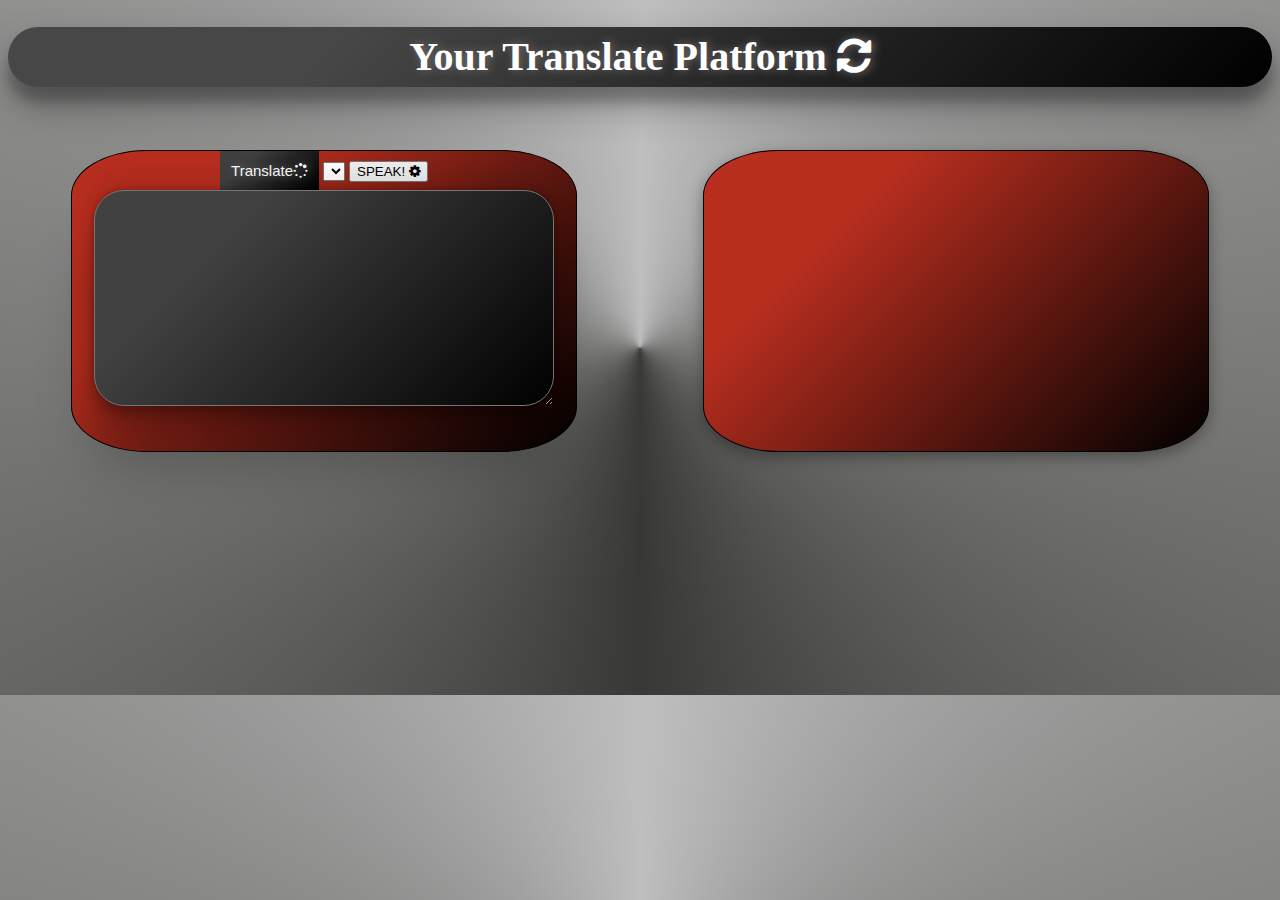
<file: translate app/index.html>
<!DOCTYPE html>
<html lang="en">
  <head>
    <meta charset="UTF-8" />
    <meta http-equiv="X-UA-Compatible" content="IE=edge" />
    <meta name="viewport" content="width=device-width, initial-scale=1.0" />
    <title>Document</title>
  
    <link rel="stylesheet" href="style.css">
    <link rel="stylesheet" href="https://cdnjs.cloudflare.com/ajax/libs/font-awesome/4.7.0/css/font-awesome.min.css">
  </head>

 

  <body>
  
      <div id = "navbar"> <h1>Your Translate Platform </h1<i class="fa fa-spinner fa-pulse"></i>
     
        <i class="fa fa-refresh fa-spin"></i>
       
       
  </div>
  
    
    <div id="container">
      <div id="input-section">
          <button onclick="translate_me()" id = "translate-btn">Translate<i class="fa fa-spinner fa-spin"></i> </button>
       <select id='voiceList'></select>
          <button id='btnSpeak'>SPEAK! <i class="fa fa-cog fa-spin"></i></button>
          <textarea id = "input-text"></textarea>
        
      </div>
      <div id="output-section">
        <p id="translated-text">
         
          <!--Show translated text here-->
        </p>
      </div>
    </div>
  </body>
</html>

<script src= "script.js"></script>
</file>
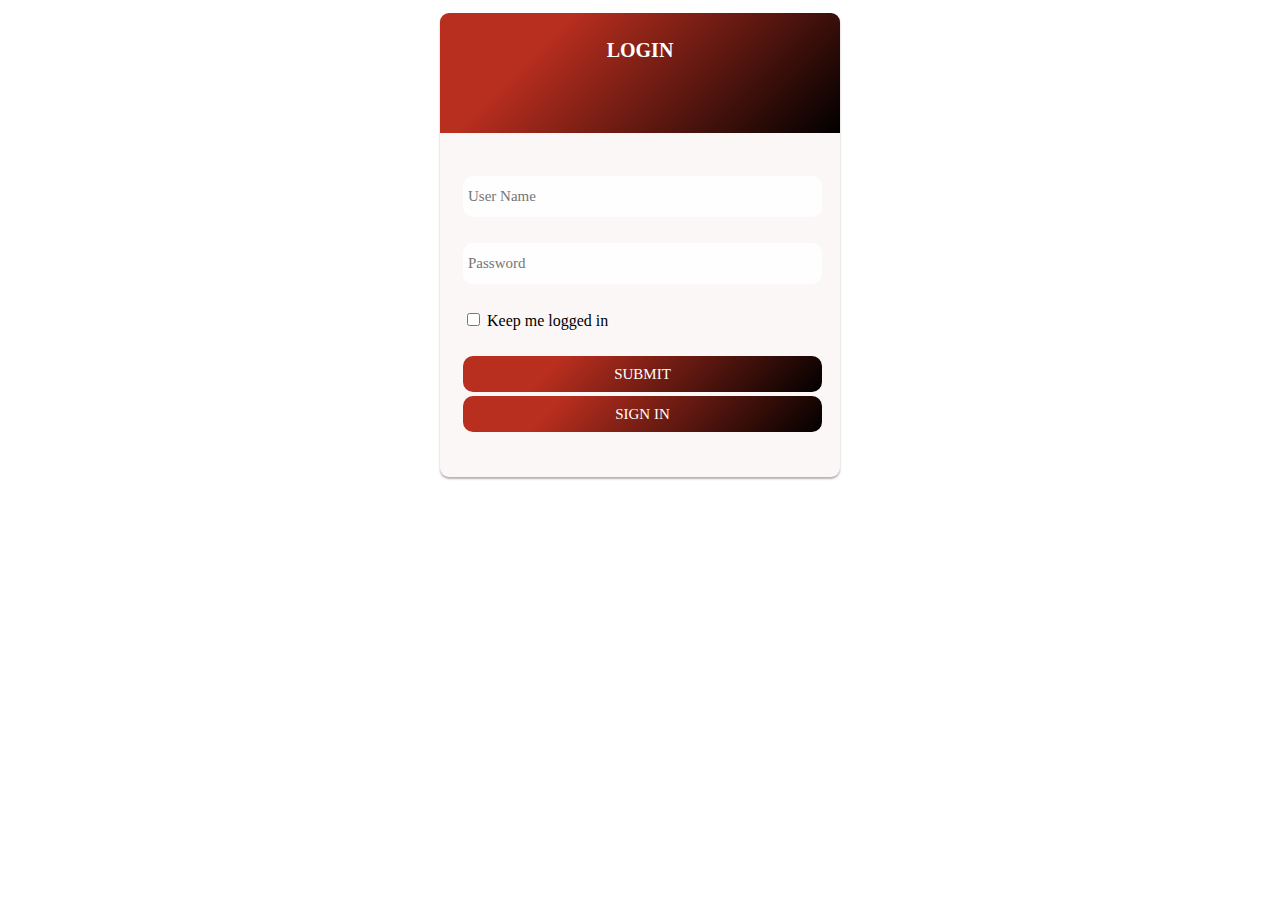
<file: translate app/login.html>
<!DOCTYPE html>
<html lang="en">
<head>
    <meta charset="UTF-8">
    <meta http-equiv="X-UA-Compatible" content="IE=edge">
    <meta name="viewport" content="width=device-width, initial-scale=1.0">
    <title>login page</title>
    <style>
        body {
          background-color: white;
        }
            .login-card {
  
  width: 400px;
  background-color: #fbf7f7;
  margin: 0px auto ;
  border-radius: 9px;
  box-shadow: 0px 2px 2px rgba(0, 0, 0, 0.3);
  min-height:440px;
 
}

.log_head{ background-color: #000000;
background-image: linear-gradient(315deg, #000000 0%, #b82e1f 74%); ; width:400px; height:120px; border-radius:9px 9px 0 0px; }

.login-card h1 {
  text-align: center;
  font-family:open Sans;
  color:#FFFFFF;
  font-weight:700px;
  font-size:20px;
  line-height:27px;
  padding-top: 24px;
  
}


.log_body{ padding:40px 20px 20px 20px;}

.log_user{ background:#FEFEFE; color:#999999; border-radius: 10px; width:349px; height:31px; padding:5px; font-family:open Sans; font-weight:700px; font-size:15px; border:none; }

.log_Pass{background:#FEFEFE; color:#999999; border-radius: 10px; width:349px; height:31px; padding:5px; font-family:open Sans; font-weight:700px; font-size:15px; border:none;}


.login-submit{ background-color: #000000;
background-image: linear-gradient(315deg, #000000 0%, #b82e1f 74%); ; border:none; border-radius: 10px; width:359px; height:36px; cursor:pointer; font-family:open Sans; font-weight:700px; font-size:15px; color:#FFFFFF; }

.log_body a{ text-decoration:none; color:#04054e; font-family:open Sans; font-weight:900px; font-size:15px; line-height:21px;}
table{
  width:"200";
   border:"0";
    /* align:"center"; */
}
    </style>
</head>
<body>
    <div class="login-card">
        <div class="log_head">
        <h1>LOGIN</h1>
       
        </div>
        
        <div class="log_body">
        <form action="#" method="get">
         <table>
          <tr>
            <td>
              <input id = "name" placeholder="User Name" type="text" name="loginid" class="log_user" ></td>
          </tr>
          <tr>
            <td>&nbsp;</td>
          </tr>
          <tr>
            <td><input  id = "pass" placeholder ="Password" type="password" name="pass" class="log_Pass"></td>
          </tr>
          <tr>
            <td>&nbsp;</td>
          </tr>
          <tr>
          <td><input name="remember" type="checkbox" value="Remember Me"> Keep me logged in</td>
          </tr>
          <tr>
          <td>&nbsp;</td>
          </tr>
          <tr>
            <td><input id = "login"  type="submit" name="login" class="login-submit" value="SUBMIT"></td>
           </tr>
          <tr>
           <td><input id = "login"  type="button" name="login" class="login-submit" value="SIGN IN"></td>
          </tr>
          <tr>
            <td>&nbsp;</td>
          </tr>
         
        </table>
        
        </form> 
</body>
</html>
<script>
  document.querySelector("#login").addEventListener("click",login)

var arr = JSON.parse(localStorage.getItem("datauser"))

  function login(event){
    event.preventDefault();
    var name = document.querySelector("#name").value
var pass = document.querySelector("#pass").value


for(var i = 0; i < arr.length; i++){
  console.log(arr[i].username,arr[i].datapass)
  if(arr[i].dataname === "" && arr[i].datapass === ""){
    
    alert("please fill the details");
   
  }
  if(arr[i].dataname === name && arr[i].datapass === pass){
    
    alert("login success");
    window.location.href = "index.html";
  }else{
    alert("login failed")
  }
}

  }
</script>
</file>
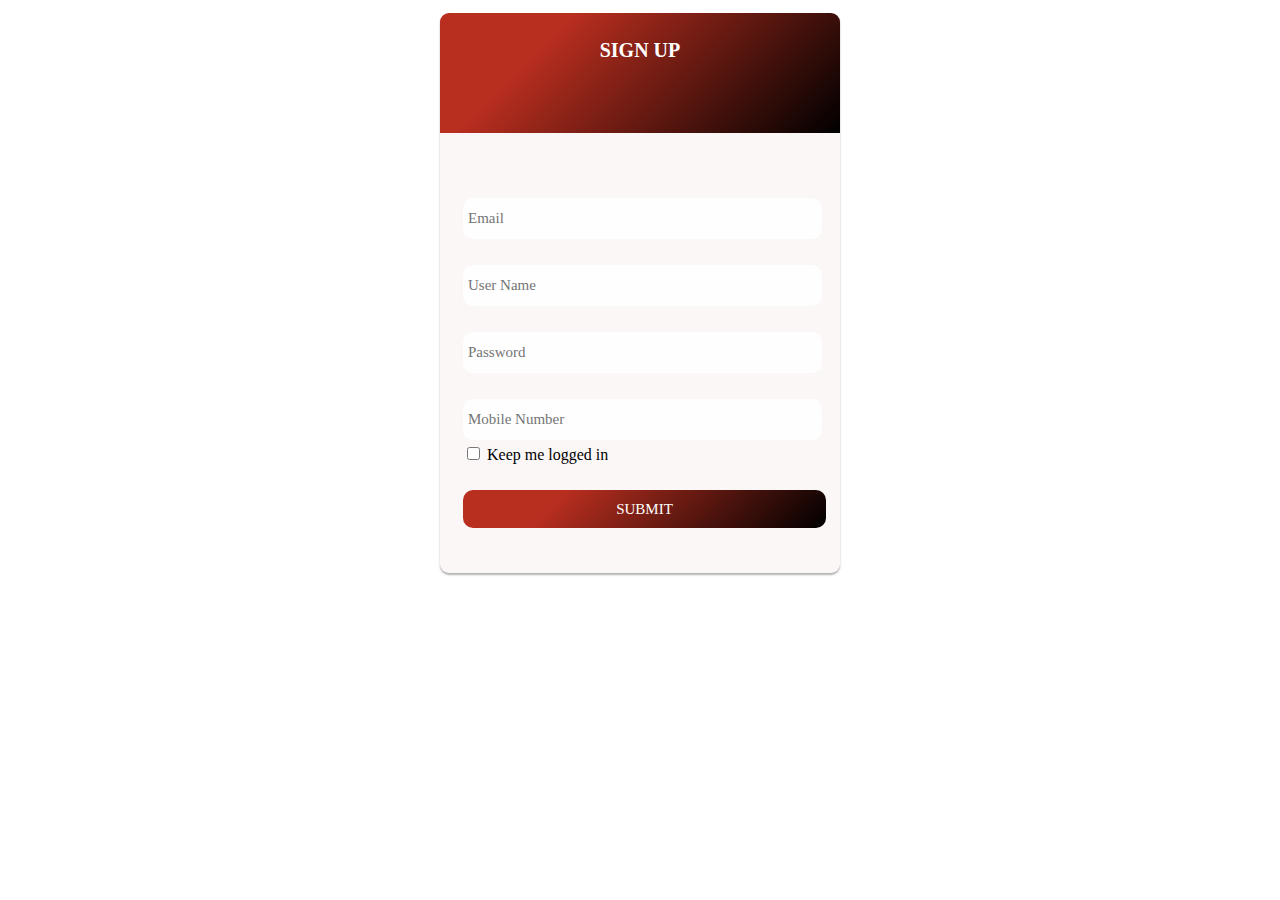
<file: translate app/SIGN.HTML>
<!DOCTYPE html>
<html lang="en">
<head>
    <meta charset="UTF-8">
    <meta http-equiv="X-UA-Compatible" content="IE=edge">
    <meta name="viewport" content="width=device-width, initial-scale=1.0">
    <title>login page</title>
    <style>
        body {
          background-color: white;
        }
            .login-card {
  
  width: 400px;
  background-color: #fbf7f7;
  margin: 0px auto ;
  border-radius: 9px;
  box-shadow: 0px 2px 2px rgba(0, 0, 0, 0.3);
  min-height:440px;
 
}

.log_head{ background-color: #000000;
    background-image: linear-gradient(315deg, #000000 0%, #b82e1f 74%); ; width:400px; height:120px; border-radius:9px 9px 0 0px; }

.login-card h1 {
  text-align: center;
  font-family:open Sans;
  color:#FFFFFF;
  font-weight:700px;
  font-size:20px;
  line-height:27px;
  padding-top: 24px;
  
}


.log_body{ padding:40px 20px 20px 20px;}

.log_user{ background:#FEFEFE; color:#999999; border-radius: 10px; width:349px; height:31px; padding:5px; font-family:open Sans; font-weight:700px; font-size:15px; border:none; }

.log_Pass{background:#FEFEFE; color:#999999; border-radius: 10px; width:349px; height:31px; padding:5px; font-family:open Sans; font-weight:700px; font-size:15px; border:none;}


.login-submit{  background-color: #000000;
    background-image: linear-gradient(315deg, #000000 0%, #b82e1f 74%); ; border:none; border-radius: 10px; width:359px; height:36px; cursor:pointer; font-family:open Sans; font-weight:700px; font-size:15px; color:#FFFFFF; }

.log_body a{ text-decoration:none; color:#04054e; font-family:open Sans; font-weight:900px; font-size:15px; line-height:21px;}
table{
  width:"200";
   border:"0";
    /* align:"center"; */
}
#signin{
text-align: center;
}
    </style>
</head>
<body>
    <div class="login-card">
        <div class="log_head">
        <h1>SIGN UP</h1>
       
        </div>
        
        <div class="log_body">
        <form action="#" method="get">
         <table>
         
          <tr>
            <td>&nbsp;</td>
          </tr>
          <tr>
            <td><input  id = "email" placeholder="Email" type="text" name="Email" class="log_Pass"></td>
          </tr>
          <tr>
            <td>&nbsp;</td>
          </tr>

          <tr>
            <td>
              <input  id = "name" placeholder="User Name" type="text" name="loginid" class="log_user" ></td>
          </tr>
          <tr>
            <td>&nbsp;</td>
          </tr>
          <tr>
            <td><input id = "pass" placeholder="Password" type="password" name="pass" class="log_Pass"></td>
          </tr>
          <tr>
            <td>&nbsp;</td>
          </tr>
          <tr>
            <td><input id = "number" type="number"  class="log_Pass" placeholder="Mobile Number"></td>
          </tr>
          
          <tr>
          <td><input name="remember" type="checkbox" value="Remember Me"> Keep me logged in</td>
          </tr>
          <tr>
          <td>&nbsp;</td>
          </tr>
          <tr>
            <td><input id = "signin" onclick="window.location.href='login.html'" type="click" name="login" class="login-submit" value="SUBMIT"></td>
           </tr>
         
          <tr>
            <td>&nbsp;</td>
          </tr>
         
        </table>
        
        </form> 
</body>
</html>
<script>
document.querySelector("#signin").addEventListener("click",signIn)
var mailarr = JSON.parse(localStorage.getItem("datauser"))||[];
  
    function signIn(){
        
var name = document.querySelector("#name").value
var email = document.querySelector("#email").value
var pass = document.querySelector("#pass").value
console.log(name,email,pass)


var dataobj= {
    dataname : name,
    datamail : email,
    datapass : pass
}
mailarr.push(dataobj)
localStorage.setItem("datauser",JSON.stringify(mailarr))
alert("signup success");
    window.location.href = "login.html";
    }
    for(var i = 0; i < mailarr.length; i++){
      if(mailarr[i].dataname === "" && mailarr[i].datapass === ""){
    
    alert("please fill the details");
   
  }
    }
    




</script>
</file>
<file: translate app/style.css>
#container{
    display: flex;
    height: 600px;
    
}
#input-section {
    border-radius: 15%;
    text-align: center;
    flex:5;
    border:1px solid black;
    margin: 5%;
  
    background-color: #000000;
background-image: linear-gradient(315deg, #000000 0%, #b82e1f 74%); 

}
#output-section{
    border-radius: 15%;
    flex:5;
    color:white;
    font-size: 45px;
 
    vertical-align: middle;
   border:1px solid  #a40606;
   box-shadow: rgba(0, 0, 0, 0.35) 0px 5px 15px; 
    font-weight: bold;
    font-family: cursive;
    text-align: center;
    border:1px solid black;
    margin: 5%;
    background-color: #000000;
    background-image: linear-gradient(315deg, #000000 0%, #b82e1f 74%); 
}
div{
   
    height: 300px;
}
#input-text{
    text-align: center;
    border-radius: 30px;
    font-size: 32px;
    line-height: 90%;
    color:black;
    vertical-align: middle;
    box-shadow: rgba(0, 0, 0, 0.25) 0px 54px 55px, rgba(0, 0, 0, 0.12) 0px -12px 30px, rgba(0, 0, 0, 0.12) 0px 4px 6px, rgba(0, 0, 0, 0.17) 0px 12px 13px, rgba(0, 0, 0, 0.09) 0px -3px 5px;
    font-weight: bold;
    font-family: cursive;
    width: 90%;height: 70%;
    margin: auto;
    text-decoration: none;
    background-color: #000000;
    background-image: linear-gradient(315deg, #000000 0%, #414141 74%);
}
body{
    background-image: conic-gradient(rgb(192, 191, 191), rgb(56, 56, 54), rgb(190, 190, 190));

}
#navbar{
    height: 60px;
    width: 100%;
 font-family: Cambria, Cochin, Georgia, Times, 'Times New Roman', serif;
    background-color: #000000;
    background-image: linear-gradient(315deg, #000000 0%, #474747 74%);
    border-radius: 30px;
    text-align: center; 
    line-height: 60px;
    font-size: 20px;
    text-shadow: rgb(116, 111, 111) 2px 0 10px;
    color:white;
    box-shadow: rgba(0, 0, 0, 0.3) 0px 19px 38px, rgba(0, 0, 0, 0.22) 0px 15px 12px;
}
#translate-btn{
    border: none;
    background-color: #000000;
background-image: linear-gradient(315deg, #000000 0%, #414141 74%);
padding: 11px;
font-size: 15px;
text-shadow: rgb(116, 111, 111) 2px 0 10px;
color:white;

}

button:hover{
    background-color: #000000;
    color:white;
}
</file>
